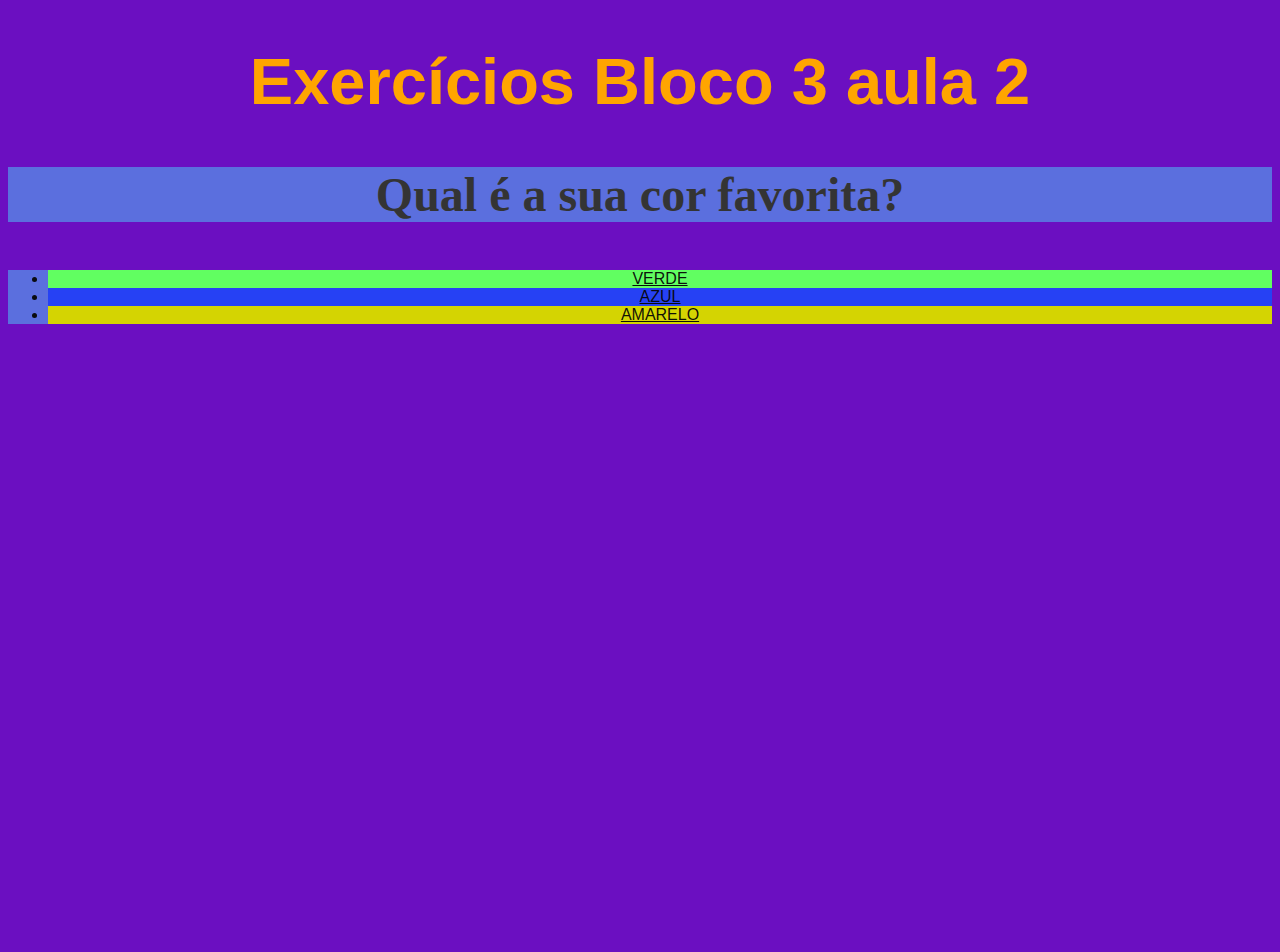
<file: FUNDAMENTOS/bloco-03-html-css/dia-2-primeiros-passos-CSS/execicio-para-fixar/index.html>
<!DOCTYPE html>
<html lang="pt-br">
<head>
    <meta charset="UTF-8">
    <meta http-equiv="X-UA-Compatible" content="IE=edge">
    <meta name="viewport" content="width=device-width, initial-scale=1.0">
    <link rel="stylesheet" href="style.css">
    <title>Exercício de fixação</title>
</head>
<body>
    <h1>Exercícios Bloco 3 aula 2</h1>
    <p class="background">Qual é a sua cor favorita?</p>
    <ul class="background">
      <li class="verde">Verde</li>
      <li class="azul">Azul</li>
      <li class="amarelo">Amarelo</li>
    </ul>
</body>
</html>
</file>
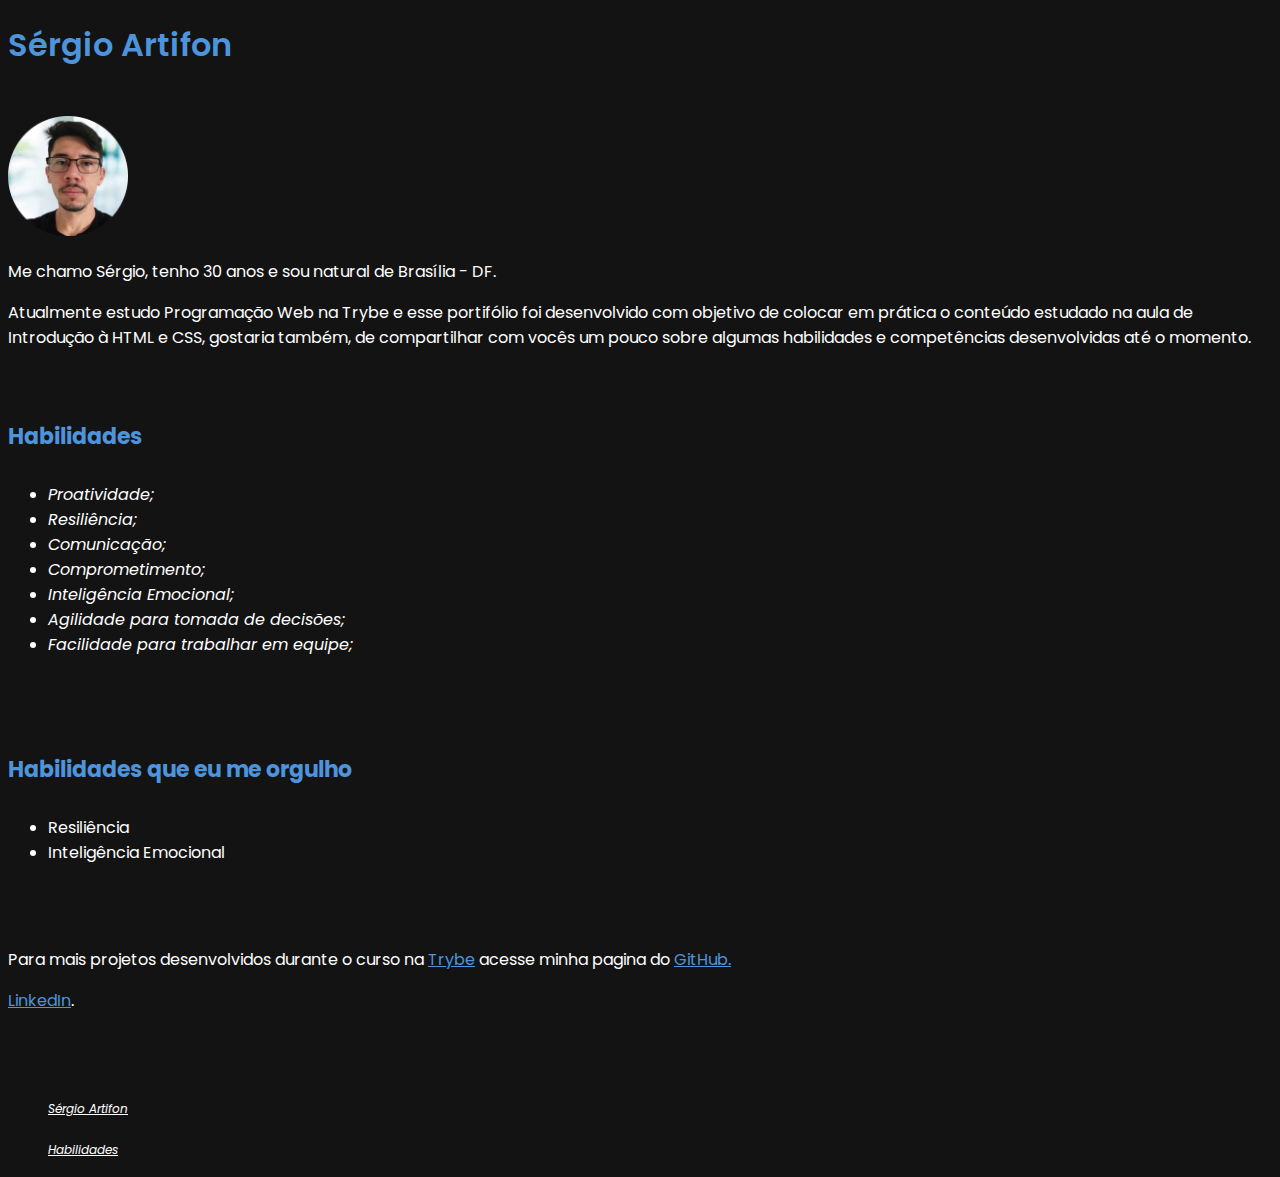
<file: FUNDAMENTOS/bloco-03-html-css/dia-2-primeiros-passos-CSS/Portifolio-com-HTML-CSS/index.html>
<!DOCTYPE html>
<html lang="pt-br">

<head>
    <meta charset="UTF-8">
    <meta http-equiv="X-UA-Compatible" content="IE=edge">
    <meta name="viewport" content="width=device-width, initial-scale=1.0">
    <link rel="stylesheet" href="style.css">
    <title>Portifólio</title>
</head>

<body>
    <H1 id="sergio">Sérgio Artifon</H1>

    <br>
    <img src="img/Mask Group 1.png" alt="Foto Sérgio Artifon" width="120px">
    <br>
    <p>Me chamo Sérgio, tenho 30 anos e sou natural de Brasília - DF.</p>
        <p>Atualmente estudo Programação Web na Trybe e esse
        portifólio foi desenvolvido com objetivo de colocar em
        prática o conteúdo estudado na aula de Introdução à HTML e CSS, gostaria também, de compartilhar com vocês um pouco
        sobre algumas habilidades e competências desenvolvidas até o momento.</p>
  
    <br>

    <h4 class="habilidades">Habilidades</h4>
    <ul>
        <em>
            <li>Proatividade;</li>
            <li>Resiliência;</li>
            <li>Comunicação;</li>
            <li>Comprometimento;</li>
            <li>Inteligência Emocional;</li>
            <li>Agilidade para tomada de decisões;</li>
            <li>Facilidade para trabalhar em equipe;</li>
             
        </em>
    </ul>
    <br>
    <br>

    <h4 class="habilidades">Habilidades que eu me orgulho</h4>
    <ul>
        <li>Resiliência</li>
        <li>Inteligência Emocional</li>
    </ul>
    <br>
    <br>

    <p>Para mais projetos desenvolvidos durante o curso na <a class="trybe" href="https://www.googleadservices.com/pagead/aclk?sa=L&ai=DChcSEwjh4ZXzsafzAhWx8uMHHemFAREYABAAGgJ5bQ&ae=2&ohost=www.google.com&cid=CAESQeD2XW9LNQhC_tpnqZ4M0TmQda9vckCANjtIxXq5rQzCq50cxk6wIRMKVNl06PfXusxGVcZrv-_i_BJiZ_-YABt_&sig=AOD64_2zXxRJ-Cyr4DuAEeKDMjYuhSIAkA&q&adurl&ved=2ahUKEwj-6onzsafzAhXiq5UCHTouBawQ0Qx6BAgDEAE&dct=1" target="_blank" >Trybe</a> acesse minha pagina do <a class="github" href="https://github.com/artifonn/exercicios-trybe" target="_blank">GitHub.</a></p>
    <p><a  class="linkedin" href="https://www.linkedin.com/in/sérgio-artifon" target="_blank">LinkedIn</a>.</p>
    <br>
    <br>
    

    <ul class="links">
        <p><a href="#sergio"><i>Sérgio Artifon</i></a></p>
        <p><a href="#habilidades"><i>Habilidades</i></a></p> 
    </ul>

</body>

</html>
</file>
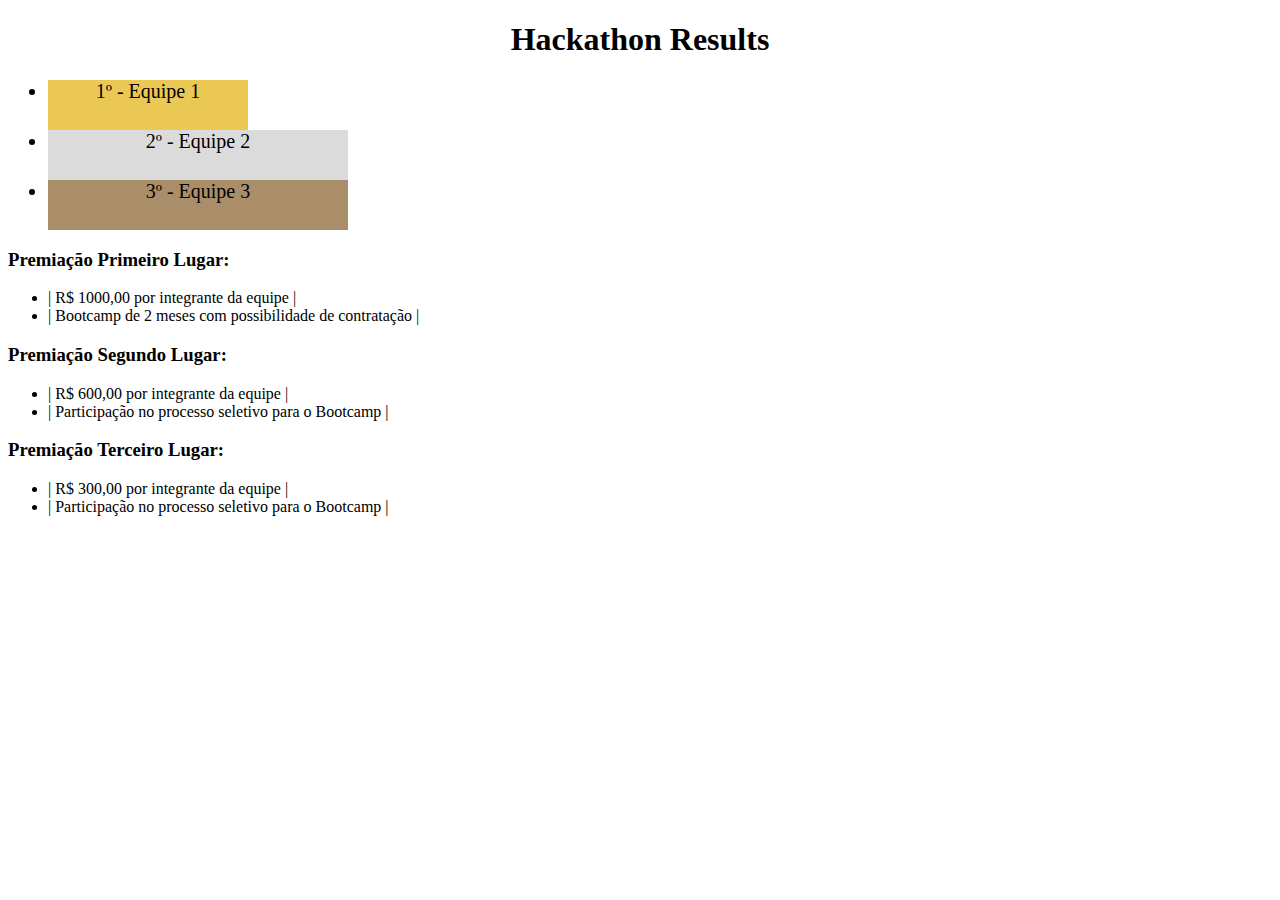
<file: FUNDAMENTOS/bloco-03-html-css/dia-4-HTML-Semantico/execicio-para-fixar/index.html>
<!DOCTYPE html>
<html lang="pt">
  <head>
    <meta charset="UTF-8">
    <meta name="viewport" content="width=device-width, initial-scale=1.0">
    <title>Ranking</title>
    <style>
      h1 {
        text-align: center;
      }

      .first {
        background-color: rgb(235, 200, 84);
        font-size: 20px;
        height: 50px;
        text-align: center;
        width: 200px;
      }

      .second {
        background-color: rgb(219, 219, 219);
        font-size: 20px;
        height: 50px;
        text-align: center;
        width: 300px;
      }

      .third {
        background-color: rgb(170, 142, 106);
        font-size: 20px;
        height: 50px;
        text-align: center;
        width: 300px;
      }

    </style>
  </head>
  <body>
    <header>
      <h1>Hackathon Results</h1>
    </header>
    <section>
      <ul>
        <li class="first">1º - Equipe 1</li>
        <li class="second">2º - Equipe 2</li>
        <li class="third">3º - Equipe 3</li>
      </ul>
    </section>
    <section>
      <h3>Premiação Primeiro Lugar:</h3>
      <ul>
        <li>| R$ 1000,00 por integrante da equipe |</li>
        <li>| Bootcamp de 2 meses com possibilidade de contratação |</li>
      </ul>
      <h3>Premiação Segundo Lugar:</h3>
      <ul>
        <li>| R$ 600,00 por integrante da equipe |</li>
        <li>| Participação no processo seletivo para o Bootcamp |</li>
      </ul>
      <h3>Premiação Terceiro Lugar:</h3>
      <ul>
        <li>| R$ 300,00 por integrante da equipe |</li>
        <li>| Participação no processo seletivo para o Bootcamp |</li>
      </ul>
    </section>
  </body>
</html>
</file>
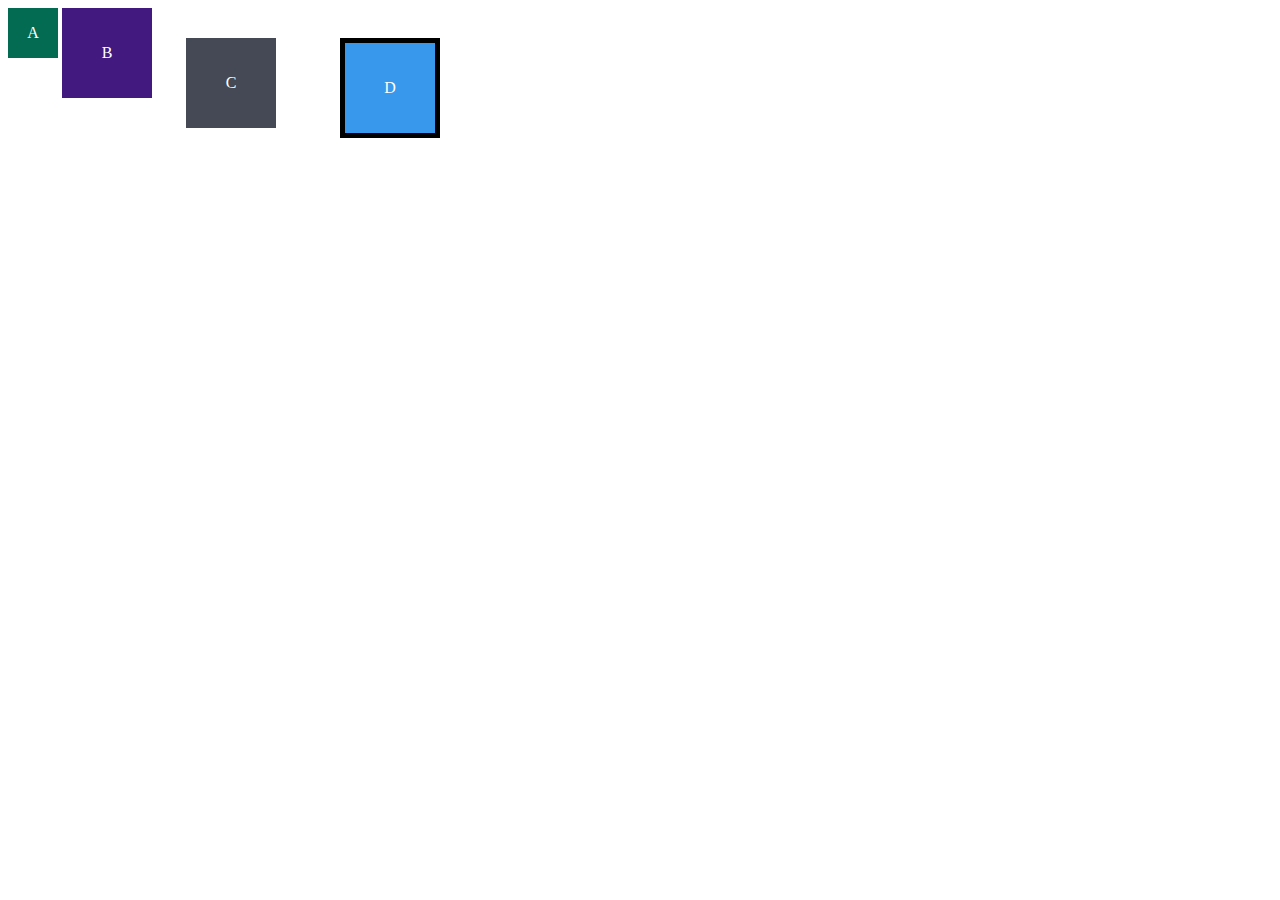
<file: FUNDAMENTOS/bloco-03-html-css/dia-3-HTML-CSS-Seletores-e-Posicionamento/Para-fixar/box-model/index.html>
<!DOCTYPE html>
<html lang="pt-br">
<head>
  <meta charset="UTF-8">
  <meta name="viewport" content="width=device-width, initial-scale=1.0">
  <title>Exercício de Fixação: box model</title>
  <link rel="stylesheet" href="style.css">
</head>
<body>
  <div class="caixa width-and-height" style="background: #036b52">A</div>
  <div class="caixa width-and-height padding" style="background: #41197f;">B</div>
  <div class="caixa width-and-height padding margin" style="background: #444955">C</div>
  <div class="caixa width-and-height padding margin border" style="background: #3898EC">D</div>
</body>
</html>
</file>
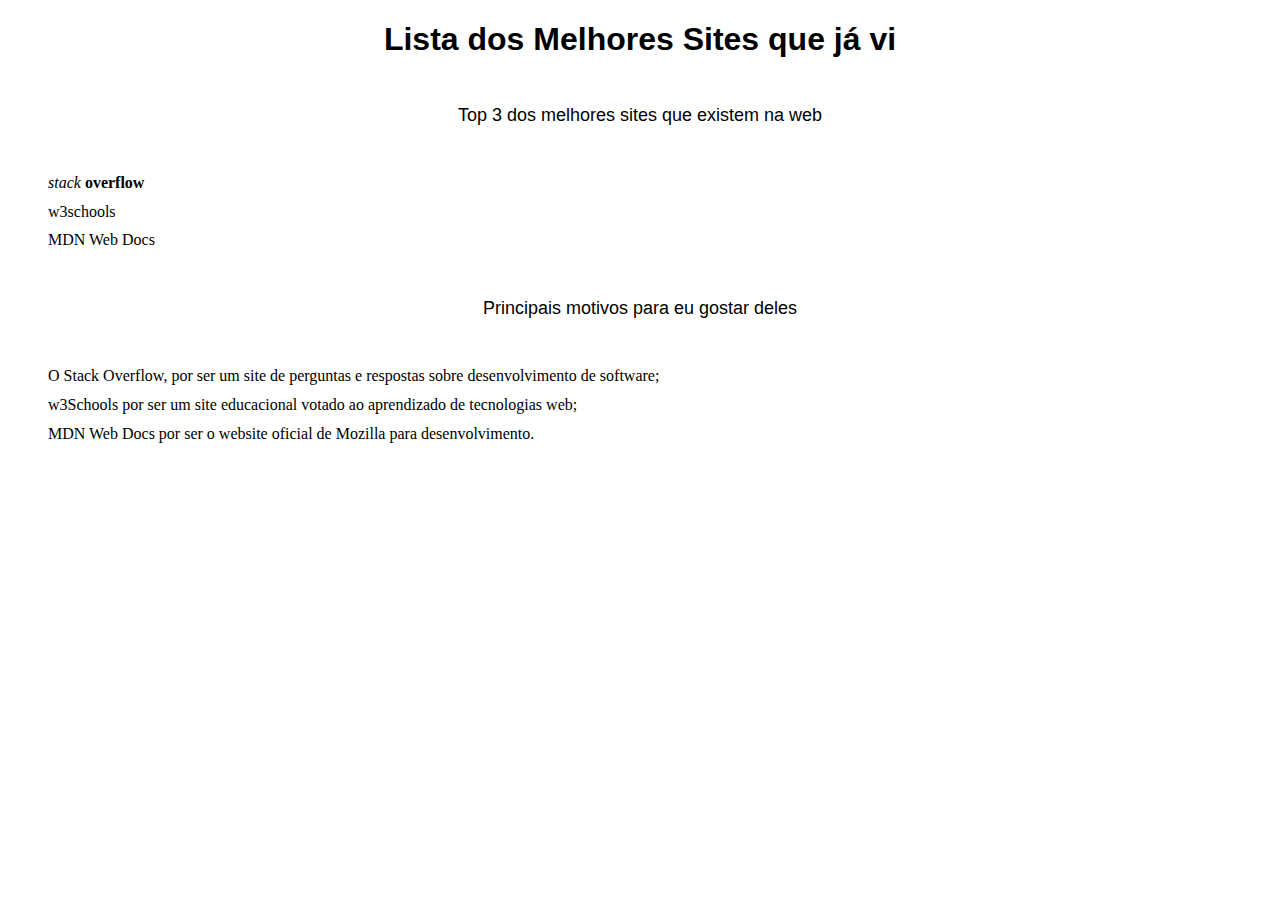
<file: FUNDAMENTOS/bloco-03-html-css/dia-3-HTML-CSS-Seletores-e-Posicionamento/Para-fixar/Seletores-Pseudoclasses/index.html>
<!DOCTYPE html>
<html lang="pt-br">
  <head>
    <meta charset="UTF-8">
    <title>Agrupando Seletores</title>
    <link rel="stylesheet" href="style.css">
  </head>
  <body>
    <h1>Lista dos Melhores Sites que já vi</h1>

    <p>Top 3 dos melhores sites que existem na web</p>

    <ol>
      <li><a href="https://stackoverflow.com" target="_blanck"><em>stack</em> <strong>overflow</strong></a></li>
       <li><a href="https://www.w3schools.com" target="_blanck">w3schools</a></li>
       <li><a href="https://developer.mozilla.org/pt-BR/" target="_blanck">MDN Web Docs</a></li>
     </ol>
     
    <p>Principais motivos para eu gostar deles</p>

    <ul>
      <li>O Stack Overflow, por ser um site de perguntas e respostas sobre desenvolvimento de software;</li>
      <li>w3Schools por ser um site educacional votado ao aprendizado de tecnologias web;</li>
      <li>MDN Web Docs por ser o website oficial de Mozilla para desenvolvimento.</li>
    </ul>
   
  </body>
</html>
</file>
<file: FUNDAMENTOS/bloco-03-html-css/dia-2-primeiros-passos-CSS/execicio-para-fixar/style.css>
* {
    box-sizing: border-box;

}
body {
    height: 100vh;
    font-size: 16px;
    background: #6b0fc1;
}

h1 {
    font-size: 65px;
    color: #ffa500;
    font-family: sans-serif;
    text-align: center;
}

p {
    font-weight: 600;
    color: rgb(52, 52, 52);
    font-size: 3em;
    text-align: center;
}

ul {
    text-decoration: underline;
    color: #060606f4;
    text-align: center;
    font-weight: 500;
    text-transform: uppercase;
    font-family: Arial, Helvetica, sans-serif;
}

.amarelo:hover,
.azul:hover,
.verde:hover {
    font-size: 3em;
}

.background {
    background:#5b6fde;
}

.verde { 
    background: #61fe61;
}

.azul {
    background: #2641f4;
}

.amarelo {
    background: #d4d402;
}
</file>
<file: FUNDAMENTOS/bloco-03-html-css/dia-2-primeiros-passos-CSS/Portifolio-com-HTML-CSS/style.css>
@import url('https://fonts.googleapis.com/css2?family=Poppins:wght@100;200;300;400;500;600;700;800;900&display=swap');

body {
    background: #131313;
    font-family: 'Poppins', sans-serif;
}

#sergio {
    font-weight: 600;
    color: #4d94dc;
}

p {
    color: #ffffff;
}
.habilidades
 { 
    color: #4d94dc;
    font-size: 22px;
}
ul {
    color: #ffffff;
}

.trybe,
.github, 
.linkedin {
    color: #4d94dc;
}

ul a {
    font-size: 12px;
    color: #ffffff;
}
</file>
<file: FUNDAMENTOS/bloco-03-html-css/dia-3-HTML-CSS-Seletores-e-Posicionamento/Para-fixar/box-model/style.css>
.caixa {
  color: white;
  display: inline-block;
  line-height: 50px;
  text-align: center;
  vertical-align: top;
}

.width-and-height {
  height: 50px;
  width: 50px;
}

/* insira na classe abaixo um padding de 20px para aplicá-lo aos itens B, C e D */
.padding {
  padding: 20px;
}

/* insira na classe abaixo uma margem de 30px para aplicá-la aos itens C e D */
.margin {
  margin: 30px;
}

/* insira na classe abaixo uma borda com valor '5px solid black' para aplicá-la ao item D */
.border {
  border: 5px solid #000000;
}
</file>
<file: FUNDAMENTOS/bloco-03-html-css/dia-3-HTML-CSS-Seletores-e-Posicionamento/Para-fixar/Seletores-Pseudoclasses/style.css>
h1, p {
    text-align: center;
    font-family: sans-serif;
}
p {
    font-size: 18px;
    padding:  25px;
}

ol li:hover a {
    background-color: #2711b8;
    color: #fff;

}

ol li:active a{
    color: #1088b3;
    font-family: Verdana, Geneva, Tahoma, sans-serif;
    text-decoration: none;
}

ol ,
li a {
    text-decoration: none;
    color: #000;
}

ol, ul {
    list-style: none;
    line-height: 1.8em;
}
</file>
